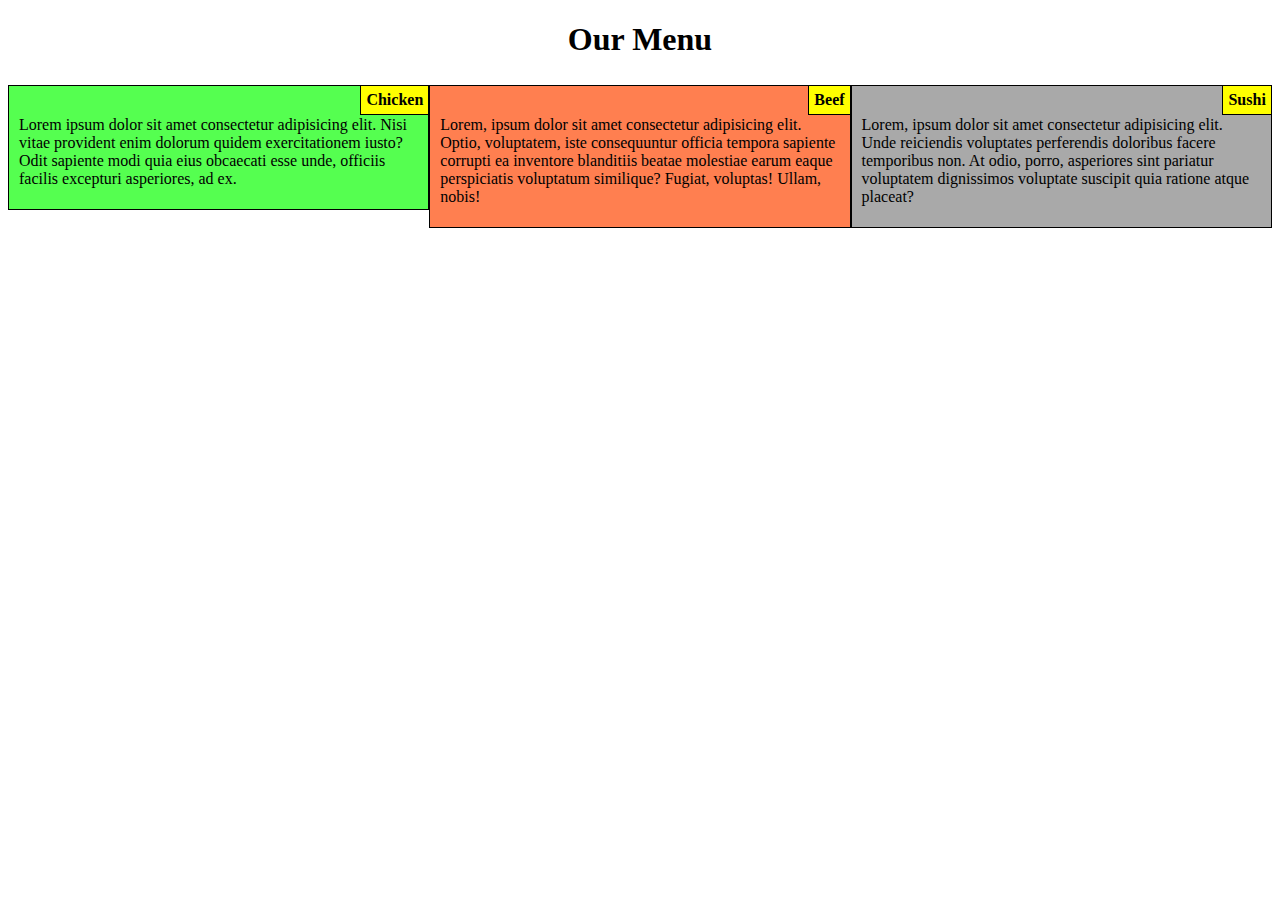
<file: module2-solution/index.html>
<!DOCTYPE html>
<html lang="en">

<head>
    <meta charset="UTF-8">
    <meta name="viewport" content="width=device-width, initial-scale=1.0">
    <title>Module2-solution</title>
    <link rel="stylesheet" href="css/style.css">
</head>

<body>
    <div class="heading">
        <h1>Our Menu</h1>
    </div>
    <div class="row">
        <div class="content-1 col-lg-4 col-md-6">
            <div class="name"><span>Chicken</span></div>
            <p class="text">Lorem ipsum dolor sit amet consectetur adipisicing elit. Nisi vitae provident enim dolorum quidem
                exercitationem iusto? Odit sapiente modi quia eius obcaecati esse unde, officiis facilis excepturi
                asperiores, ad ex.</p>
        </div>
        <div class="content-2 col-lg-4 col-md-6">
            <div class="name"><span>Beef</span></div>
            <p class="text">Lorem, ipsum dolor sit amet consectetur adipisicing elit. Optio, voluptatem, iste consequuntur officia
                tempora sapiente corrupti ea inventore blanditiis beatae molestiae earum eaque perspiciatis voluptatum
                similique? Fugiat, voluptas! Ullam, nobis!</p>
        </div>
        <div class="content-3 col-lg-4 col-md-12">
            <div class="name"><span>Sushi</span></div>
            <p class="text">Lorem, ipsum dolor sit amet consectetur adipisicing elit. Unde reiciendis voluptates perferendis
                doloribus facere temporibus non. At odio, porro, asperiores sint pariatur voluptatem dignissimos
                voluptate suscipit quia ratione atque placeat?</p>
        </div>
    </div>


</body>

</html>
</file>
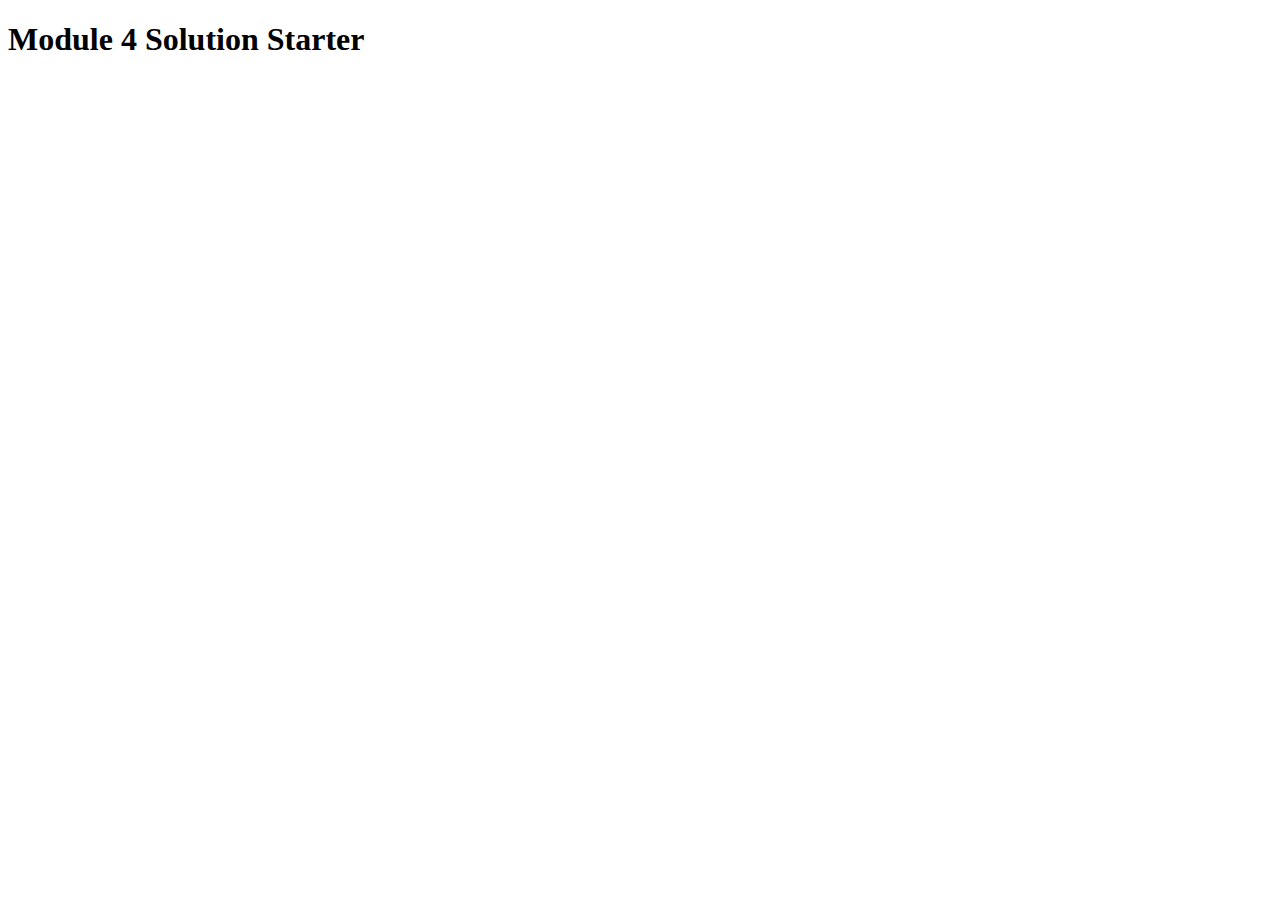
<file: module4-solution/index.html>
<!DOCTYPE html>
<html>
<head>
  <meta charset="utf-8">
  <title>Module 4 Solution Starter</title>
  <script src="SpeakHello.js"></script>
  <script src="SpeakGoodBye.js"></script>
  <script src="script.js"></script>
</head>
<body>
  <h1>Module 4 Solution Starter</h1>
</body>
</html>
</file>
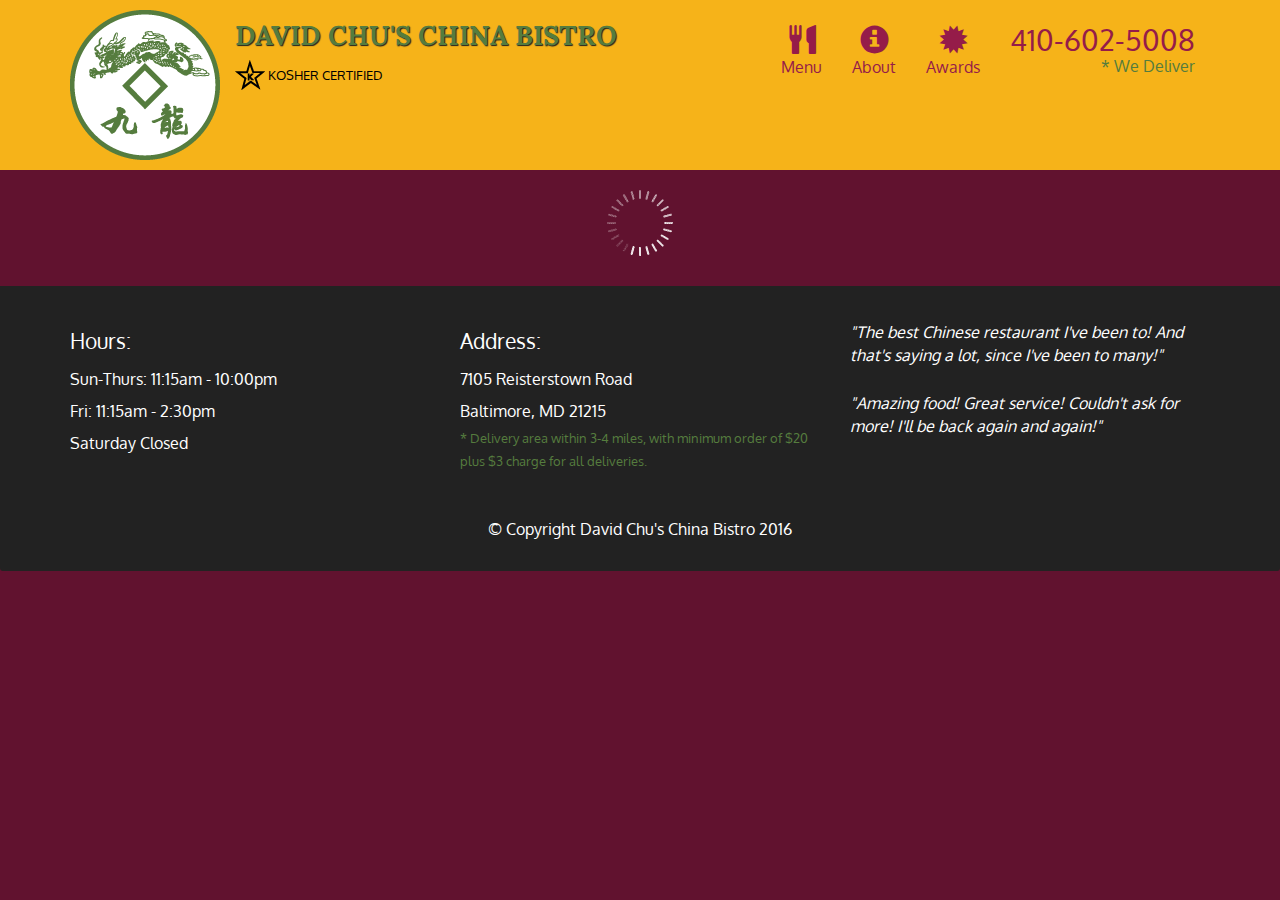
<file: module5-solution/index.html>
<!doctype html>
<html lang="en">
  <head>
    <meta charset="utf-8">
    <meta http-equiv="X-UA-Compatible" content="IE=edge">
    <meta name="viewport" content="width=device-width, initial-scale=1">
    <title>David Chu's China Bistro</title>
    <link rel="stylesheet" href="css/bootstrap.min.css">
    <link rel="stylesheet" href="css/styles.css">
    <link href='https://fonts.googleapis.com/css?family=Oxygen:400,300,700' rel='stylesheet' type='text/css'>
    <link href='https://fonts.googleapis.com/css?family=Lora' rel='stylesheet' type='text/css'>
  </head>
<body>
  <header>
    <nav id="header-nav" class="navbar navbar-default">
      <div class="container">
        <div class="navbar-header">
          <a href="index.html" class="pull-left visible-md visible-lg">
            <div id="logo-img" alt="Logo image"></div>
          </a>

          <div class="navbar-brand">
            <a href="index.html"><h1>David Chu's China Bistro</h1></a>
            <p>
              <img src="images/star-k-logo.png" alt="Kosher certification">
              <span>Kosher Certified</span>
            </p>
          </div>

          <button id="navbarToggle" type="button" class="navbar-toggle collapsed" data-toggle="collapse" data-target="#collapsable-nav" aria-expanded="false">
            <span class="sr-only">Toggle navigation</span>
            <span class="icon-bar"></span>
            <span class="icon-bar"></span>
            <span class="icon-bar"></span>
          </button>
        </div>
        
        <div id="collapsable-nav" class="collapse navbar-collapse">
           <ul id="nav-list" class="nav navbar-nav navbar-right">
            <li id="navHomeButton" class="visible-xs active">
              <a href="index.html">
                <span class="glyphicon glyphicon-home"></span> Home</a>
            </li>
            <li id="navMenuButton">
              <a href="#" onclick="$dc.loadMenuCategories();">
                <span class="glyphicon glyphicon-cutlery"></span><br class="hidden-xs"> Menu</a>
            </li>
            <li>
              <a href="#">
                <span class="glyphicon glyphicon-info-sign"></span><br class="hidden-xs"> About</a>
            </li>
            <li>
              <a href="#">
                <span class="glyphicon glyphicon-certificate"></span><br class="hidden-xs"> Awards</a>
            </li>
            <li id="phone" class="hidden-xs">
              <a href="tel:410-602-5008">
                <span>410-602-5008</span></a><div>* We Deliver</div>
            </li>
          </ul><!-- #nav-list -->
        </div><!-- .collapse .navbar-collapse -->
      </div><!-- .container -->
    </nav><!-- #header-nav -->
  </header>

  <div id="call-btn" class="visible-xs">
    <a class="btn" href="tel:410-602-5008">
    <span class="glyphicon glyphicon-earphone"></span>
    410-602-5008
    </a>
  </div>
  <div id="xs-deliver" class="text-center visible-xs">* We Deliver</div>

  <div id="main-content" class="container"></div>

  <footer class="panel-footer">
    <div class="container">
      <div class="row">
        <section id="hours" class="col-sm-4">
          <span>Hours:</span><br>
          Sun-Thurs: 11:15am - 10:00pm<br>
          Fri: 11:15am - 2:30pm<br>
          Saturday Closed
          <hr class="visible-xs">
        </section>
        <section id="address" class="col-sm-4">
          <span>Address:</span><br>
          7105 Reisterstown Road<br>
          Baltimore, MD 21215
          <p>* Delivery area within 3-4 miles, with minimum order of $20 plus $3 charge for all deliveries.</p>
          <hr class="visible-xs">
        </section>
        <section id="testimonials" class="col-sm-4">
          <p>"The best Chinese restaurant I've been to! And that's saying a lot, since I've been to many!"</p>
          <p>"Amazing food! Great service! Couldn't ask for more! I'll be back again and again!"</p>
        </section>
      </div>
      <div class="text-center">&copy; Copyright David Chu's China Bistro 2016</div>
    </div>
  </footer>

  <!-- jQuery (Bootstrap JS plugins depend on it) -->
  <script src="js/jquery-2.1.4.min.js"></script>
  <script src="js/bootstrap.min.js"></script>
  <script src="js/ajax-utils.js"></script>
  <script src="js/script.js"></script>
</body>
</html>
</file>
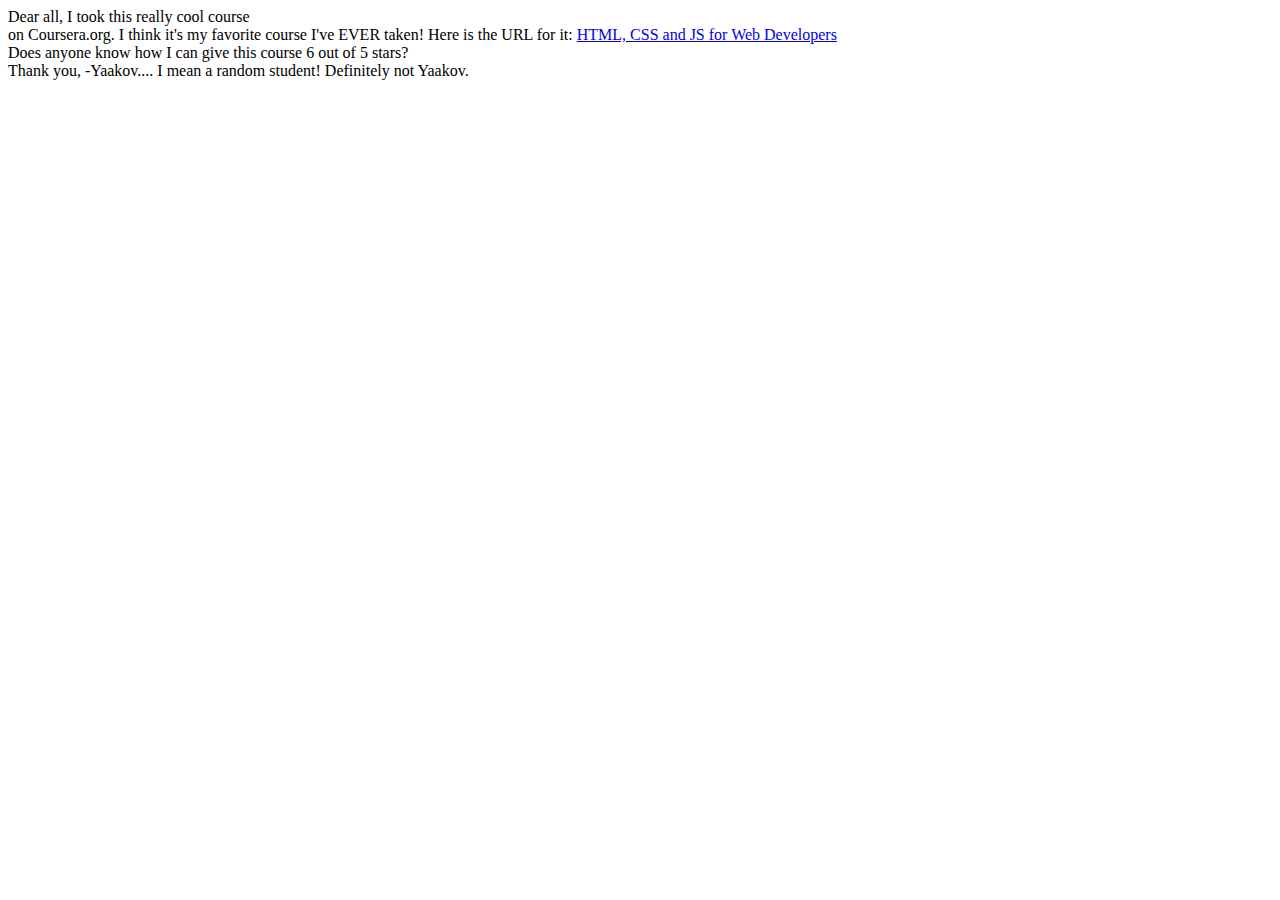
<file: site/index.html>
<!DOCTYPE html>
<html lang="en">

<head>
    <meta charset="UTF-8">
    <meta name="viewport" content="width=device-width, initial-scale=1.0">
    <title>Hello World</title>
</head>

<body>
    <div>Dear all,
        <span>I took this really cool course
        </span></div>
    <span>on Coursera.org. I think it's
        my favorite course I've EVER taken!
        Here is the URL for it:
    </span>
    <a href="...">HTML, CSS and JS for Web Developers</a>
    <div>
        Does anyone know how I can give this course 6
        out of 5 stars?
    </div>
    <div>
        Thank you,
        -Yaakov.... I mean a random student! Definitely not Yaakov.
    </div>
</body>

</html>
</file>
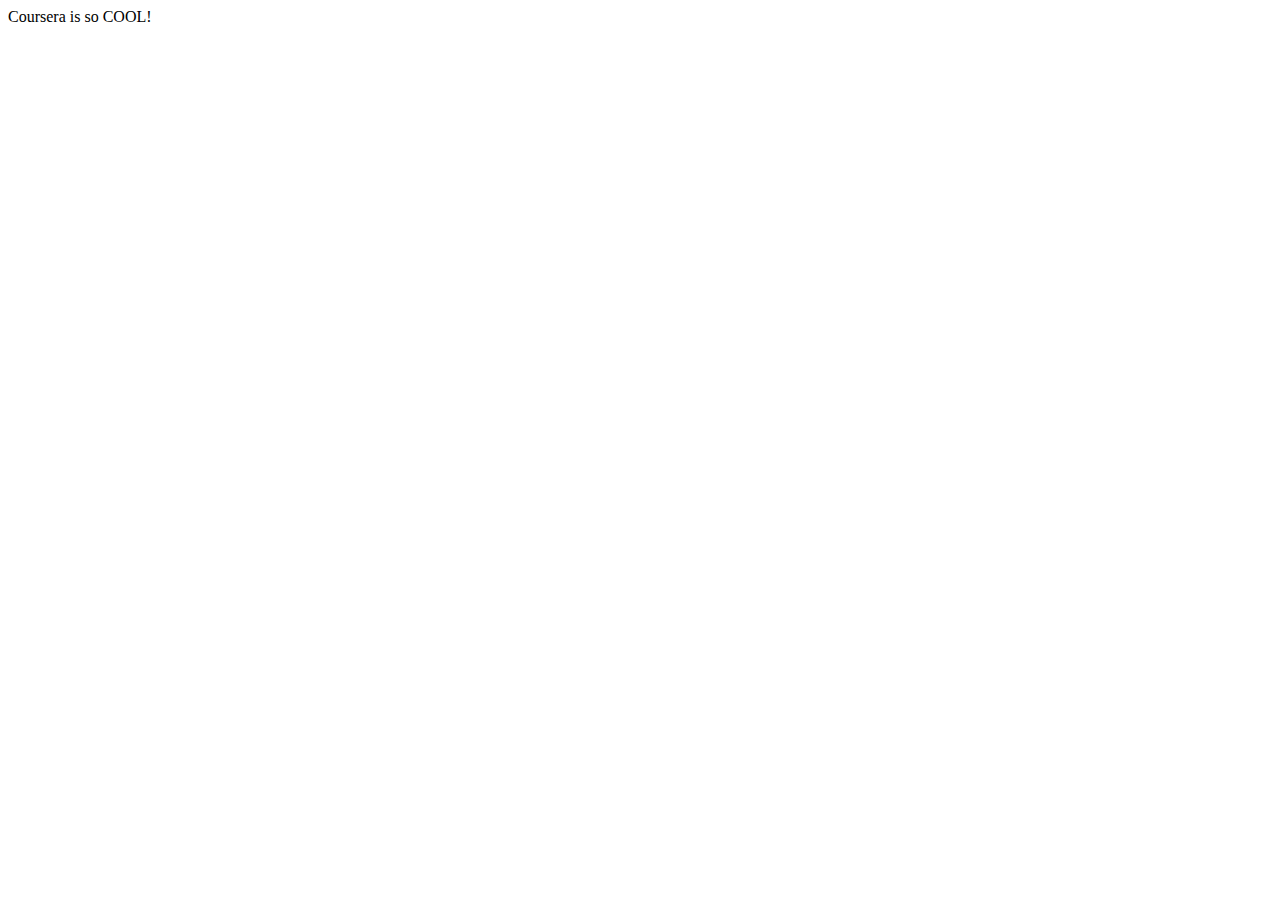
<file: site/doc-structure.html>
<!DOCTYPE html>
<html lang="en">
<head>
    <meta charset="UTF-8">
    <meta name="viewport" content="width=device-width, initial-scale=1.0">
    <title>Coursera is COOL!</title>
</head>
<body>
    Coursera is so COOL!
</body>
</html>
</file>
<file: module2-solution/css/style.css>
*{
    padding: 0;
    
    box-sizing: border-box;
}
.row{
    width: 100%;
}
div{
    display: block;
}

.heading{
    text-align: center;
    
}

.content-1{
    padding: 5px 10px 5px;
    border: 1px solid black;
    margin: 5px 0 5px 0;
    background-color: rgba(50, 255, 43, 0.829);

    position: relative;
}
.content-2{
    padding: 5px 10px 5px;
    border: 1px solid black;
    margin: 5px 0 5px 0;
    background-color: coral;
    position: relative;
}
.content-3{
    padding: 5px 10px 5px;
    border: 1px solid black;
    margin: 5px 0 5px 0;
    background-color: darkgrey;
    position: relative;
}
.name{
    border-left: 1px solid black;
    border-bottom: 1px solid black;
    width: fit-content;
    float: right;
    top: 0;
    right: 0;
    font-weight: bold;
    position: absolute;
    background-color: yellow;
    padding: 5px;
}
.text{
    margin-top: 25px;
}

@media (min-width: 992px) {
    .col-lg-1, .col-lg-2, .col-lg-3, .col-lg-4, .col-lg-5, .col-lg-6, .col-lg-7, .col-lg-8, .col-lg-9, .col-lg-10, .col-lg-11, .col-lg-12 {
      float: left;
      
    }
    .col-lg-1 {
      width: 8.33%;
    }
    .col-lg-2 {
      width: 16.66%;
    }
    .col-lg-3 {
      width: 25%;
    }
    .col-lg-4 {
      width: 33.33%;
    }
    .col-lg-5 {
      width: 41.66%;
    }
    .col-lg-6 {
      width: 50%;
    }
    .col-lg-7 {
      width: 58.33%;
    }
    .col-lg-8 {
      width: 66.66%;
    }
    .col-lg-9 {
      width: 74.99%;
    }
    .col-lg-10 {
      width: 83.33%;
    }
    .col-lg-11 {
      width: 91.66%;
    }
    .col-lg-12 {
      width: 100%;
    }
}
  
  /********** Medium devices only **********/
@media (min-width: 768px) and (max-width: 991px) {
    .col-md-1, .col-md-2, .col-md-3, .col-md-4, .col-md-5, .col-md-6, .col-md-7, .col-md-8, .col-md-9, .col-md-10, .col-md-11, .col-md-12 {
      float: left;
      
    }
    .col-md-1 {
      width: 8.33%;
    }
    .col-md-2 {
      width: 16.66%;
    }
    .col-md-3 {
      width: 25%;
    }
    .col-md-4 {
      width: 33.33%;
    }
    .col-md-5 {
      width: 41.66%;
    }
    .col-md-6 {
      width: 50%;
    }
    .col-md-7 {
      width: 58.33%;
    }
    .col-md-8 {
      width: 66.66%;
    }
    .col-md-9 {
      width: 74.99%;
    }
    .col-md-10 {
      width: 83.33%;
    }
    .col-md-11 {
      width: 91.66%;
    }
    .col-md-12 {
      width: 100%;
    }
}
</file>
<file: module5-solution/css/styles.css>
body {
  font-size: 16px;
  color: #fff;
  background-color: #61122f;
  font-family: 'Oxygen', sans-serif;
}

/** HEADER **/
#header-nav {
  background-color: #f6b319;
  border-radius: 0;
  border: 0;
}

#logo-img {
  background: url('../images/restaurant-logo_large.png') no-repeat;
  width: 150px;
  height: 150px;
  margin: 10px 15px 10px 0;
}

.navbar-brand {
  padding-top: 25px;
}
.navbar-brand h1 { /* Restaurant name */
  font-family: 'Lora', serif;
  color: #557c3e;
  font-size: 1.5em;
  text-transform: uppercase;
  font-weight: bold;
  text-shadow: 1px 1px 1px #222;
  margin-top: 0;
  margin-bottom: 0;
  line-height: .75;
}
.navbar-brand a:hover, .navbar-brand a:focus {
  text-decoration: none;
}
.navbar-brand p { /* Kosher cert */
  color: #000;
  text-transform: uppercase;
  font-size: .7em;
  margin-top: 15px;
}
.navbar-brand p span { /* Star-K */
  vertical-align: middle;
}

#nav-list {
  margin-top: 10px;
}
#nav-list a {
  color: #951C49;
  text-align: center;
}
#nav-list a:hover {
  background: #E7E7E7;
}
#nav-list a span {
  font-size: 1.8em;
}

#phone {
  margin-top: 5px;
}
#phone a { /* Phone number */
  text-align: right;
  padding-bottom: 0;
}
#phone div { /* We Deliver */
  color: #557c3e;
  text-align: right;
  padding-right: 15px;
}

.navbar-header button.navbar-toggle, .navbar-header .icon-bar {
  border: 1px solid #61122f;
}
.navbar-header button.navbar-toggle {
  clear: both;
  margin-top: -30px;
}
/* END HEADER */

/* FOOTER */
.panel-footer {
  margin-top: 30px;
  padding-top: 35px;
  padding-bottom: 30px;
  background-color: #222;
  border-top: 0;
}
.panel-footer div.row {
  margin-bottom: 35px;
}
#hours, #address {
  line-height: 2;
}
#hours > span, #address > span {
  font-size: 1.3em;
}
#address p {
  color: #557c3e;
  font-size: .8em;
  line-height: 1.8;
}
#testimonials {
  font-style: italic;
}
#testimonials p:nth-child(2) {
  margin-top: 25px;
}
/* END FOOTER */



/* HOME PAGE */
.container .jumbotron {
  box-shadow: 0 0 50px #3F0C1F;
  border: 2px solid #3F0C1F;
}

#menu-tile, #specials-tile, #map-tile {
  height: 250px;
  width: 100%;
  margin-bottom: 15px;
  position: relative;
  border: 2px solid #3F0C1F;
  overflow: hidden;
}
#menu-tile:hover, #specials-tile:hover, #map-tile:hover {
  box-shadow: 0 1px 5px 1px #cccccc;
}
#menu-tile {
  background: url('../images/menu-tile.jpg') no-repeat;
  background-position: center;
}
#specials-tile {
  background: url('../images/specials-tile.jpg') no-repeat;
  background-position: center;
}
#menu-tile span, #specials-tile span, #map-tile span {
  position: absolute;
  bottom: 0;
  right: 0;
  width: 100%;
  text-align: center;
  font-size: 1.6em;
  text-transform: uppercase;
  background-color: #000;
  color: #fff;
  opacity: .8;
}
/* END HOME PAGE */

/* MENU CATEGORIES PAGE */
.category-tile { 
  position: relative;
  border: 2px solid #3F0C1F;
  overflow: hidden;
  width: 200px;
  height: 200px;
  margin: 0 auto 15px;
}
.category-tile span {
  position: absolute;
  bottom: 0;
  right: 0;
  width: 100%;
  text-align: center;
  font-size: 1.2em;
  text-transform: uppercase;
  background-color: #000;
  color: #fff;
  opacity: .8;
}
.category-tile:hover {
  box-shadow: 0 1px 5px 1px #cccccc;
}

#menu-categories-title + div {
  margin-bottom: 50px;
}
/* END MENU CATEGORIES PAGE */

/* SINGLE CATEGORY PAGE */
.menu-item-tile {
  margin-bottom: 25px;
}
.menu-item-tile hr {
  width: 80%;
}
.menu-item-tile .menu-item-price {
  font-size: 1.1em;
  text-align: right;
  margin-top: -15px;
  margin-right: -15px;
}
.menu-item-tile .menu-item-price span {
  font-size: .6em;
}
.menu-item-photo {
  position: relative;
  border: 2px solid #3F0C1F; 
  overflow: hidden;
  padding: 0;
  margin-right: -15px;
  margin-left: auto;
  margin-bottom: 20px;
  max-width: 250px;
}
.menu-item-photo div {
  position: absolute;
  bottom: 0;
  right: 0;
  width: 80px;
  background-color: #557c3e;
  text-align: center;
}
.menu-item-description {
  padding-right: 30px;
}
h3.menu-item-title {
  margin: 0 0 10px;
}
.menu-item-details {
  font-size: .9em;
  font-style: italic;
}
/* END SINGLE CATEGORY PAGE */


/********** Large devices only **********/
@media (min-width: 1200px) {
  .container .jumbotron {
    background: url('../images/jumbotron_1200.jpg') no-repeat;
    height: 675px;
  }
}

/********** Medium devices only **********/
@media (min-width: 992px) and (max-width: 1199px) {
  /* Header */
  #logo-img {
    background: url('../images/restaurant-logo_medium.png') no-repeat;
    width: 100px;
    height: 100px;
    margin: 5px 5px 5px 0;
  }
  /* End Header */

  /* Home Page */
  .container .jumbotron {
    background: url('../images/jumbotron_992.jpg') no-repeat;
    height: 558px;
  }
  /* End Home Page */
}

/********** Small devices only **********/
@media (min-width: 768px) and (max-width: 991px) {
  /* Home Page */
  .container .jumbotron {
    background: url('../images/jumbotron_768.jpg') no-repeat;
    height: 432px;
  }
  /* End Home Page */
}

/********** Extra small devices only **********/
@media (max-width: 767px) {
  /* Header */
  .navbar-brand {
    padding-top: 10px;
    height: 80px;
  }
  .navbar-brand h1 { /* Restaurant name */
    padding-top: 10px;
    font-size: 5vw; /* 1vw = 1% of viewport width */
  }
  .navbar-brand p { /* Kosher cert */
    font-size: .6em;
    margin-top: 12px;
  }
  .navbar-brand p img { /* Star-K */
    height: 20px;
  }

  #collapsable-nav a { /* Collapsed nav menu text */
    font-size: 1.2em;
  }
  #collapsable-nav a span { /* Collapsed nav menu glyph */
    font-size: 1em;
    margin-right: 5px;
  }

  #call-btn > a {
    font-size: 1.5em;
    display: block;
    margin: 0 20px;
    padding: 10px;
    border: 2px solid #fff;
    background-color: #f6b319;
    color: #951c49;
  }
  #xs-deliver {
    margin-top: 5px;
    font-size: .7em;
    letter-spacing: .1em;
    text-transform: uppercase;
  }
  /* End Header */

  /* Footer */
  .panel-footer section {
    margin-bottom: 30px;
    text-align: center;
  }
  .panel-footer section:nth-child(3) {
    margin-bottom: 0; /* margin already exists on the whole row */
  }
  .panel-footer section hr {
    width: 50%;
  }
  /* End Footer */

  /* Home Page */
  .container .jumbotron {
    margin-top: 30px;
    padding: 0;
  }
  #menu-tile, #specials-tile {
    width: 360px;
    margin: 0 auto 15px;
  }

  .menu-item-photo {
    margin-right: auto;
  }
  .menu-item-tile .menu-item-price {
    text-align: center;
  }
  .menu-item-description {
    text-align: center;;
  }
}


/********** Super extra small devices Only :-) (e.g., iPhone 4) **********/
@media (max-width: 479px) {
  /* Header */
  .navbar-brand h1 { /* Restaurant name */
    padding-top: 5px;
    font-size: 6vw;
  }
  /* End Header */
  
  /* Home page */
  #menu-tile, #specials-tile {
    width: 280px;
    margin: 0 auto 15px;
  }

  .col-xxs-12 {
    position: relative;
    min-height: 1px;
    padding-right: 15px;
    padding-left: 15px;
    float: left;
    width: 100%;
  }
}
</file>
